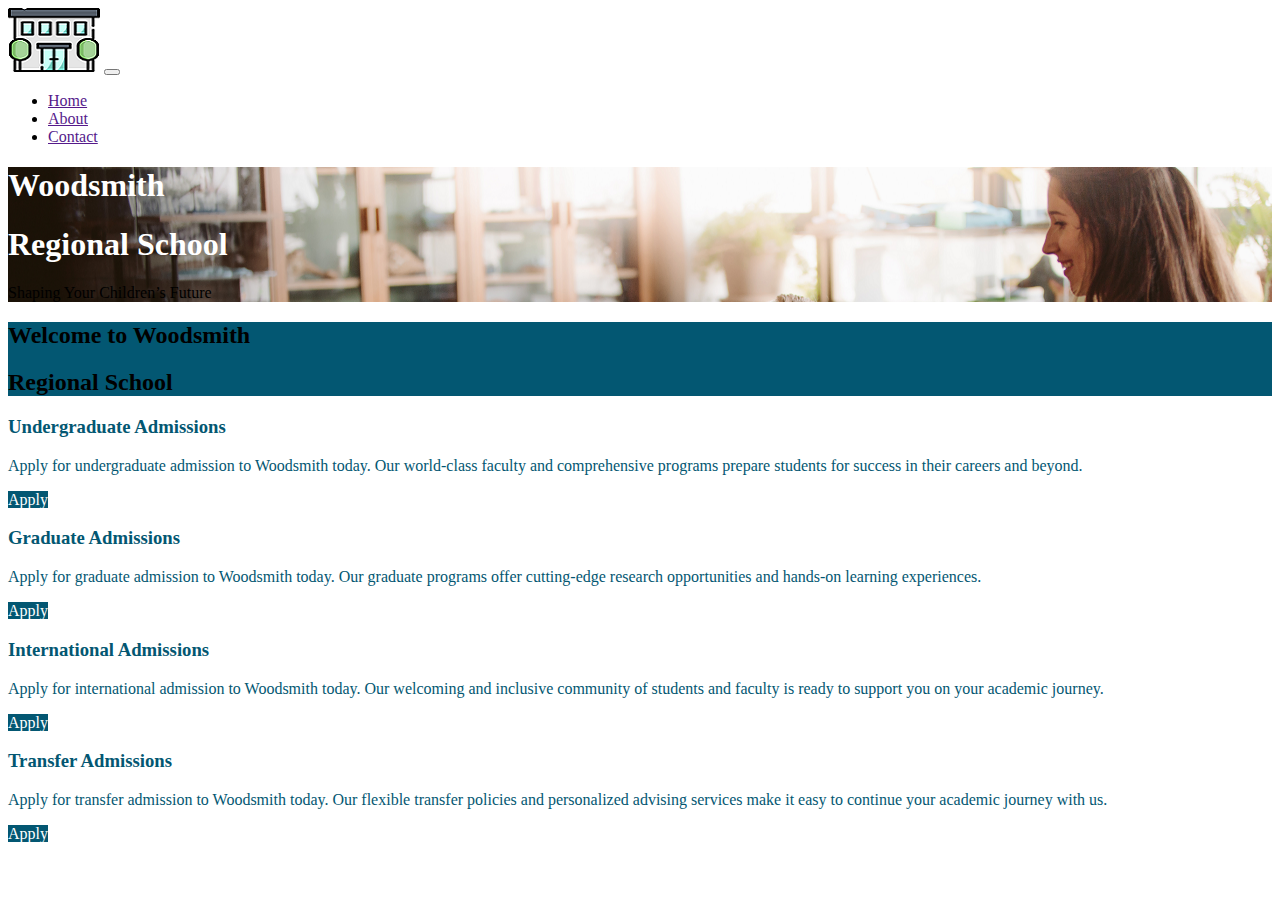
<file: index.html>
<!DOCTYPE html>
<html lang="en">
<head>
    <meta charset="UTF-8">
    <meta http-equiv="X-UA-Compatible" content="IE=edge">
    <meta name="viewport" content="width=device-width, initial-scale=1.0">
    <title>Woodsmith</title>
    <link rel="stylesheet" href="styles.css">
    <link href="https://cdn.jsdelivr.net/npm/bootstrap@5.2.3/dist/css/bootstrap.min.css" rel="stylesheet" integrity="sha384-rbsA2VBKQhggwzxH7pPCaAqO46MgnOM80zW1RWuH61DGLwZJEdK2Kadq2F9CUG65" crossorigin="anonymous">
</head>
<body>
   <!-- NavBar  -->
    <nav class="navbar navbar-expand-lg">
        <div class="container">
            <a href="#" class=""><img src="images/university.png" class="img-fluid" alt=""></a>

            <button class="navbar-toggler" type="button" data-bs-toggle="collapse" data-bs-target="#navmenu">
                <span class="navbar-toggler-icon"></span>
            </button>

            <div class="collapse navbar-collapse" id="navmenu">
                <ul class="navbar-nav ms-auto">
                    <li class="nav-item">
                        <a href="" class="nav-link px-4">Home</a>
                    </li>
                    <li class="nav-item">
                        <a href="" class="nav-link px-4">About</a>
                    </li>
                    <li class="nav-item">
                        <a href="" class="nav-link px-4">Contact</a>
                    </li>
                </ul>
            </div>   
        </div>  
    </nav>
<!-- Feature-Section -->
<section class="feature py-1">
    <div class="container py-5">
        <div class="py-5">
            <h1 class="header fw-bolder py-3">Woodsmith</h1>
            <h1 class="header py-3">Regional School</h1>
            <p class="fw-bold text-white">Shaping Your Children’s Future</p>
        </div>
        
    </div>
</section>
<!-- Welcome -->
<section class="welcome">
    <div class="container py-3 text-white">
        <h2>Welcome to Woodsmith</h2>
        <h2>Regional School</h2>
    </div>
</section>
<!-- Admissions -->
<section class="admissions py-4">
    <div class="container px-5 text-left">
        <div class="row g-5 py-5">
          <div class="col-md-6">
            <h3 class="fw-bolder">Undergraduate Admissions</h3>
            <p>Apply for undergraduate admission to Woodsmith today. Our world-class faculty and comprehensive programs prepare students for success in their careers and beyond.</p>
            <a href="form1.html" type="button" class="apply-btn py-2 px-4">Apply</a>
          </div>
          <div class="col-md-6">
            <h3 class="fw-bolder">Graduate Admissions</h3>
            <p>Apply for graduate admission to Woodsmith today. Our graduate programs offer cutting-edge research opportunities and hands-on learning experiences.</p>
            <a href="form2.html" type="button" class="apply-btn py-2 px-4">Apply</a>
          </div>
        </div>

        <div class="row g-5 py-5">
            <div class="col-md-6">
              <h3 class="fw-bolder">International Admissions</h3>
              <p> Apply for international admission to Woodsmith today. Our welcoming and inclusive community of students and faculty is ready to support you on your academic journey.</p>
              <a href="form3.html" type="button" class="apply-btn py-2 px-4">Apply</a>
            </div>
            <div class="col-md-6">
              <h3 class="fw-bolder">Transfer Admissions</h3>
              <p>Apply for transfer admission to Woodsmith today. Our flexible transfer policies and personalized advising services make it easy to continue your academic journey with us.</p>
              <a href="form4.html" type="button" class="apply-btn py-2 px-4">Apply</a>
            </div>
        </div>
    </div>

</section>

    <script src="https://cdn.jsdelivr.net/npm/bootstrap@5.2.3/dist/js/bootstrap.bundle.min.js" integrity="sha384-kenU1KFdBIe4zVF0s0G1M5b4hcpxyD9F7jL+jjXkk+Q2h455rYXK/7HAuoJl+0I4" crossorigin="anonymous"></script>   
</body>
</html>
</file>
<file: styles.css>
.navbar {
    background-color: white;
}
.feature {
    background-image: url(images/download.png);
}
.header {
    color: white;
}
.welcome {
    background-color: #035772;
}
.admissions {
    background-color: white;
    color: #035772;
}
.apply-btn {
    background-color: #035772;
    color: white;
    border-style: none;
    text-decoration: none;
}
.apply-btn:hover {
    color: #035772;
    border-style: solid;
    border-width: thin;
    background: transparent;
    border-color: #035772;
}
.form {
    background-color: #035772;
    color: white;
}
</file>
